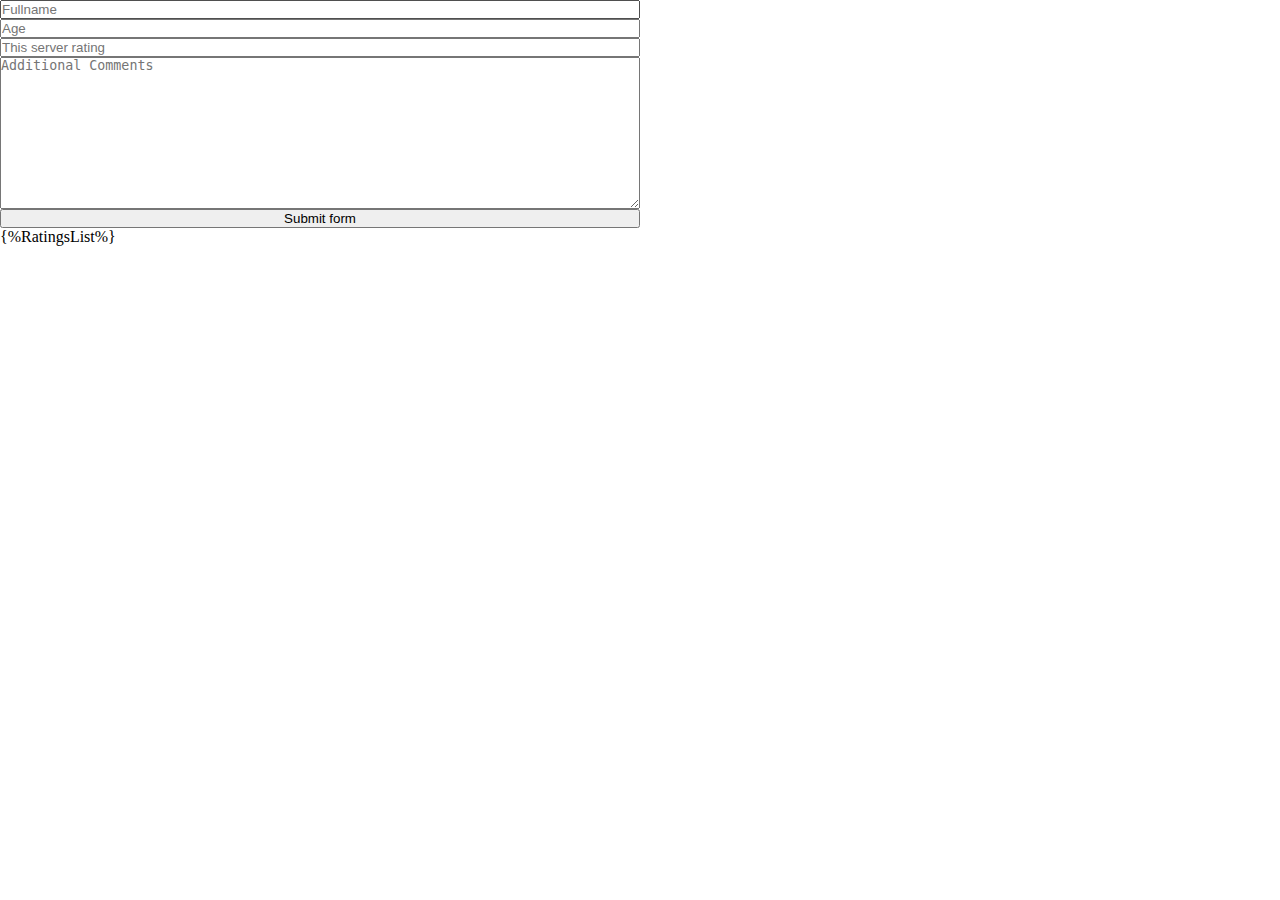
<file: ErrorHandelingHomework/index.html>
<!DOCTYPE html>
<html lang="en">
	<head>
		<meta charset="UTF-8" />
		<meta http-equiv="X-UA-Compatible" content="IE=edge" />
		<meta name="viewport" content="width=device-width, initial-scale=1.0" />
		<title>Server Rating</title>
		<link rel="stylesheet" href="./css/style.css" />
		<script src="./form.js" defer type="module"></script>
	</head>
	<body>
		<section class="rating__form__container">
			<form action="post" class="form__container flexColumn" id="form">
				<input type="text" placeholder="Fullname" />
				<input type="number" placeholder="Age" min="18" max="65" />
				<input
					type="number"
					placeholder="This server rating"
					min="1"
					max="10"
				/>
				<textarea
					placeholder="Additional Comments"
					cols="30"
					rows="10"
				></textarea>
				<button type="submit">Submit form</button>
			</form>
		</section>
		<main class="ratings__container">{%RatingsList%}</main>
	</body>
</html>
</file>
<file: ErrorHandelingHomework/css/style.css>
* {
	margin: 0;
	padding: 0;
	box-sizing: border-box;
}
body {
	height: 100vh;
}
.flexColumn {
	height: 100%;
	display: flex;
	flex-direction: column;
	justify-content: center;
}
.rating__form__container {
	width: 100%;
}

.form__container {
	width: 50%;
}
</file>
